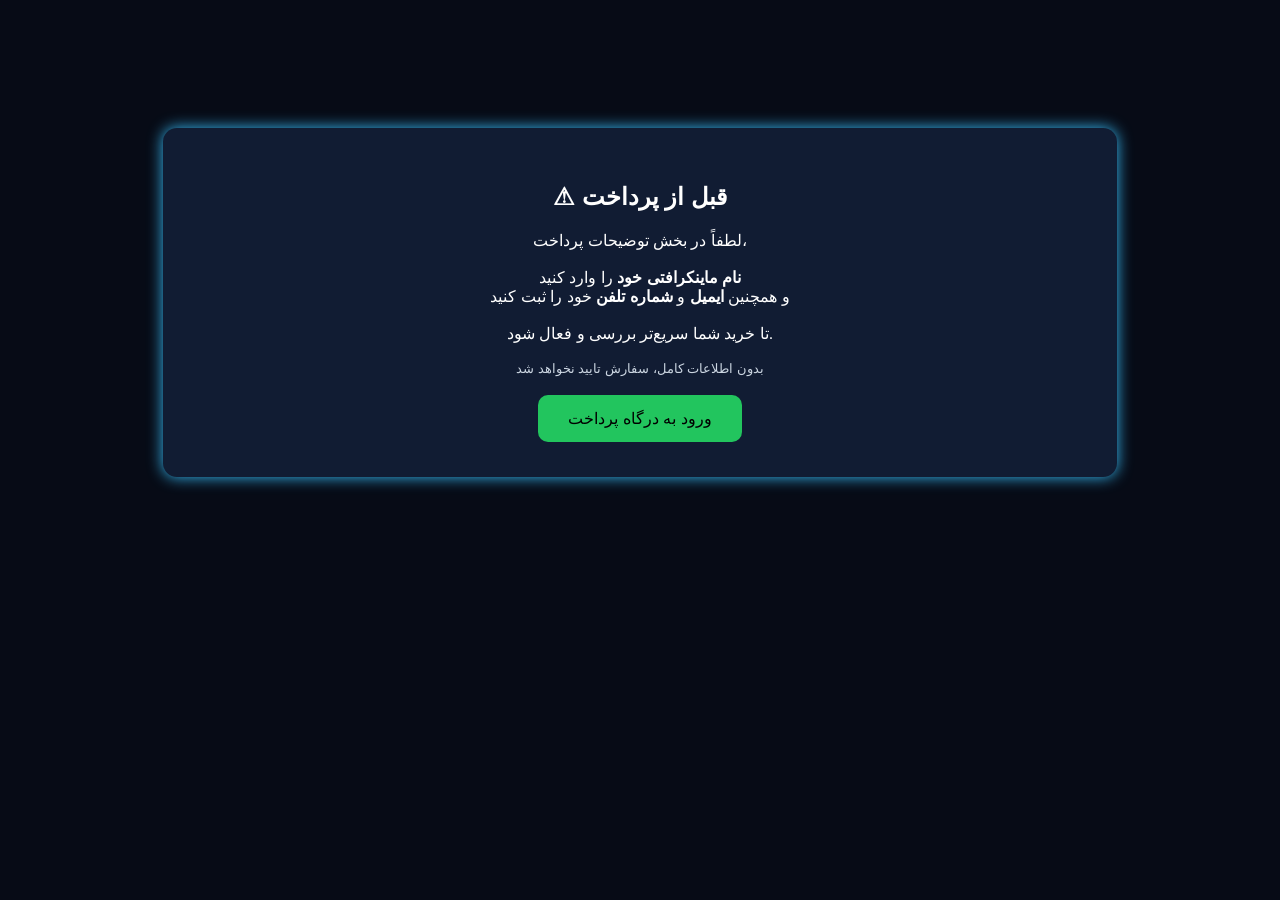
<file: buy.html>
<!DOCTYPE html>

<html lang="fa">
<head>
<meta charset="UTF-8">
<title>Buy Rank</title>

<style>
body {
    font-family: Arial;
    background: #070b16;
    color: white;
    text-align: center;
    padding-top: 120px;
}

.box {
    background: #111c33;
    padding: 35px;
    width: 70%;
    margin: auto;
    border-radius: 14px;
    box-shadow: 0 0 15px #38bdf8;
}

button {
    background: #22c55e;
    border: none;
    padding: 14px 30px;
    border-radius: 10px;
    cursor: pointer;
    font-size: 16px;
}

button:hover {
    background: #16a34a;
}

small {
    color: #cbd5e1;
}
</style>

</head>

<body>

<div class="box">

<h2>⚠ قبل از پرداخت</h2>

<p>
لطفاً در بخش توضیحات پرداخت،<br><br>

<b>نام ماینکرافتی خود</b> را وارد کنید<br>
و همچنین <b>ایمیل</b> و <b>شماره تلفن</b> خود را ثبت کنید<br><br>

تا خرید شما سریع‌تر بررسی و فعال شود.

</p>

<small>
بدون اطلاعات کامل، سفارش تایید نخواهد شد
</small>

<br><br>

<button onclick="window.location.href='https://donofa.ir/DeathCraft/'">
ورود به درگاه پرداخت
</button>

</div>

</body>
</html>
</file>
